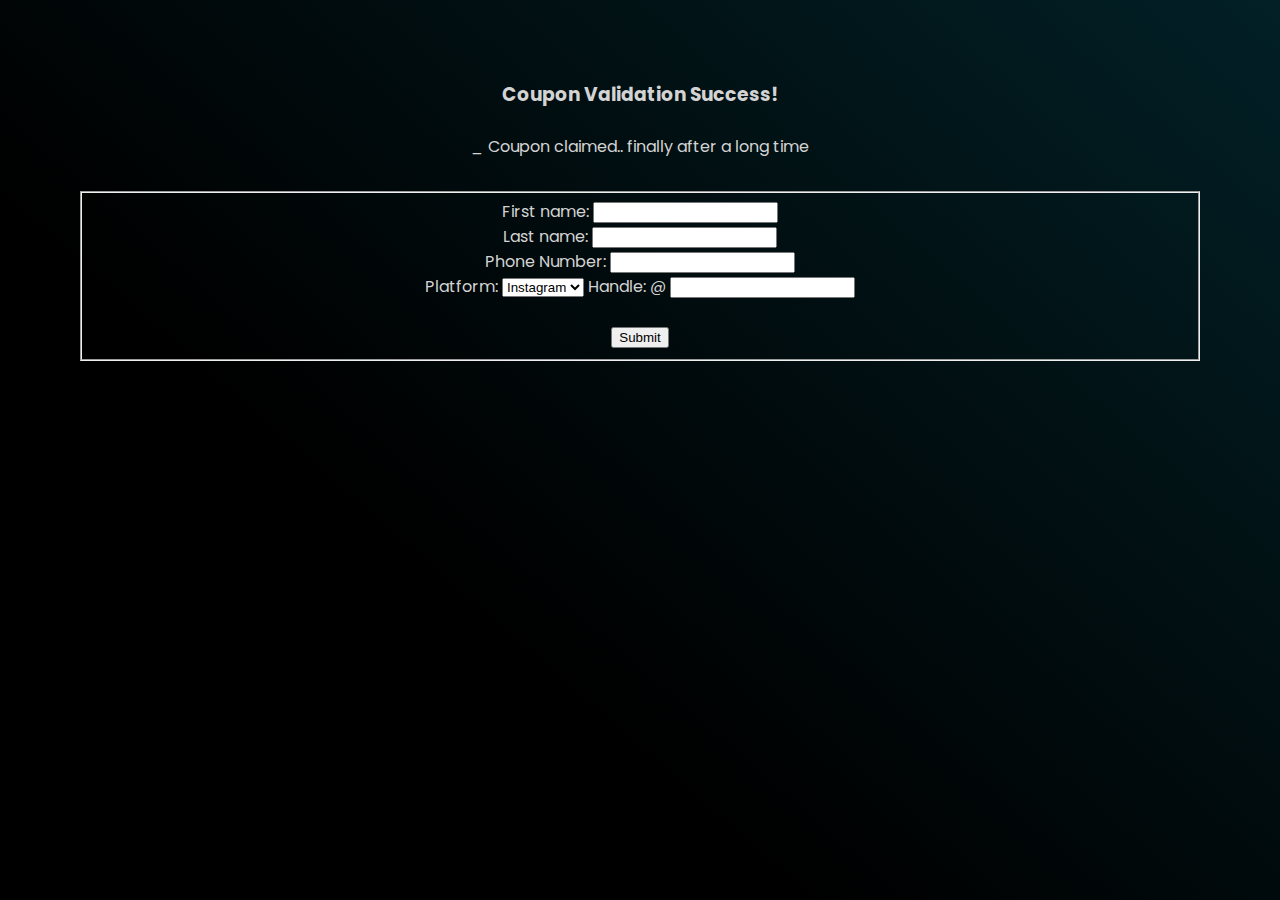
<file: index.html>
<!DOCTYPE html>
<html>
<head>
  <meta name="viewport" content="width=device-width, initial-scale=1.0">
  <meta charset="utf-8">
  <title>Martin's Coupon</title>
  <link rel="stylesheet" href="https://cdnjs.cloudflare.com/ajax/libs/font-awesome/6.5.1/css/all.min.css">
  <link rel="stylesheet" href="css.css">
</head>

<body>
  <div class="everything">
    <div class="greet">
      <h3>Coupon Validation Success!</h3>
      <br>
      <p>_ Coupon claimed.. finally after a long time</p>
    </div>
    <div class="info">
      <form action="https://script.google.com/macros/s/AKfycbzg2qtyJ7P2uw-wTk5eHX0Ghyld_VD2mqookbF7OXH6C813LoFWyUCCnTsqYgO76nYA/exec" method="POST" id="dataForm">
        <fieldset>
          <label for="fname">First name:</label>
          <input type="text" id="fname" name="firsname" required>
          <br>
          <label for="lname">Last name:</label>
          <input type="text" id="lname" name="lastname" required>
          <br>
          <label for="phone">Phone Number:</label>
          <input type="tel" id="phone" name="phone" required>
          <br>
          <label for="platform">Platform:</label>
          <select id="platform" name="platform" required>
            <option>Instagram</option>
            <option>X</option>
            <option>Snapchat</option>
            <option>Facebook</option>
          </select>
          <label>Handle:</label>
          <label for="handle">@</label>
          <input type="text" id="handle" name="handle">
          <br>
          <br>
          <input type="submit" value="Submit">
        </fieldset>
      </form>
    </div>
  </div>

  <script src="js.js"></script>
  
</body>
</html>
</file>
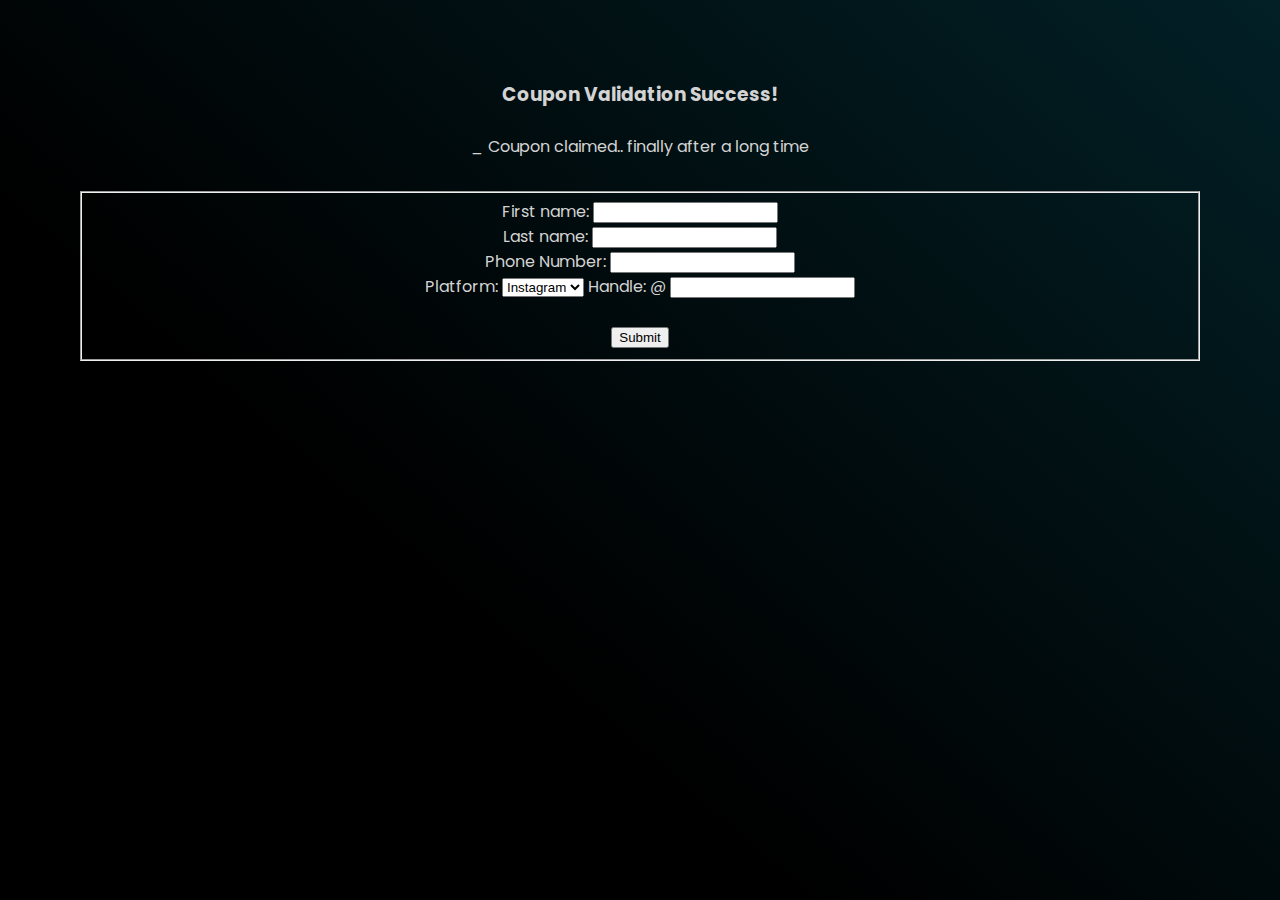
<file: scan.html>
<!DOCTYPE html>
<html>
<head>
  <meta name="viewport" content="width=device-width, initial-scale=1.0">
  <meta charset="utf-8">
  <title>Martin's Coupon</title>
  <link rel="stylesheet" href="https://cdnjs.cloudflare.com/ajax/libs/font-awesome/6.5.1/css/all.min.css">
  <link rel="stylesheet" href="css.css">
</head>

<body>
  <div class="everything">
    <div class="greet">
      <h3>Coupon Validation Success!</h3>
      <br>
      <p>_ Coupon claimed.. finally after a long time</p>
    </div>
    <div class="info">
      <form action="https://script.google.com/macros/s/AKfycbzg2qtyJ7P2uw-wTk5eHX0Ghyld_VD2mqookbF7OXH6C813LoFWyUCCnTsqYgO76nYA/exec" method="POST" id="dataForm">
        <fieldset>
          <label for="fname">First name:</label>
          <input type="text" id="fname" name="firsname" required>
          <br>
          <label for="lname">Last name:</label>
          <input type="text" id="lname" name="lastname" required>
          <br>
          <label for="phone">Phone Number:</label>
          <input type="tel" id="phone" name="phone" required>
          <br>
          <label for="platform">Platform:</label>
          <select id="platform" name="platform" required>
            <option>Instagram</option>
            <option>X</option>
            <option>Snapchat</option>
            <option>Facebook</option>
          </select>
          <label>Handle:</label>
          <label for="handle">@</label>
          <input type="text" id="handle" name="handle">
          <br>
          <br>
          <input type="submit" value="Submit">
        </fieldset>
      </form>
    </div>
  </div>

  <script src="js.js"></script>
  
</body>
</html>
</file>
<file: css.css>
@import url("https://fonts.googleapis.com/css2?family=Poppins:wght@400;500;600&display=swap");
* {
  box-sizing: border-box;
  margin: 0;
}

html, body {
  background: linear-gradient(41deg, rgba(0,0,0,1) 35%, rgba(2,32,38,1) 100%);
  margin: 0;
  padding: 0;
  height: 100%;
}

body {
  color: #d4d3d3;
  font-family: 'Poppins', sans-serif;
  display: flex;
  flex-direction: column;
  justify-content: center;
}

/* ===================================================== ENTIRE CONTENT FOR THE ENTIRE PAGE===================================================== */
.everything {
  padding: 5rem;
  align-items: center;
  justify-content: center;
  text-align: center;
  flex-wrap: wrap;
  height: 100%;
  width: 100%;
}

.greet, .info {
    margin-bottom: 2rem;
}
</file>
